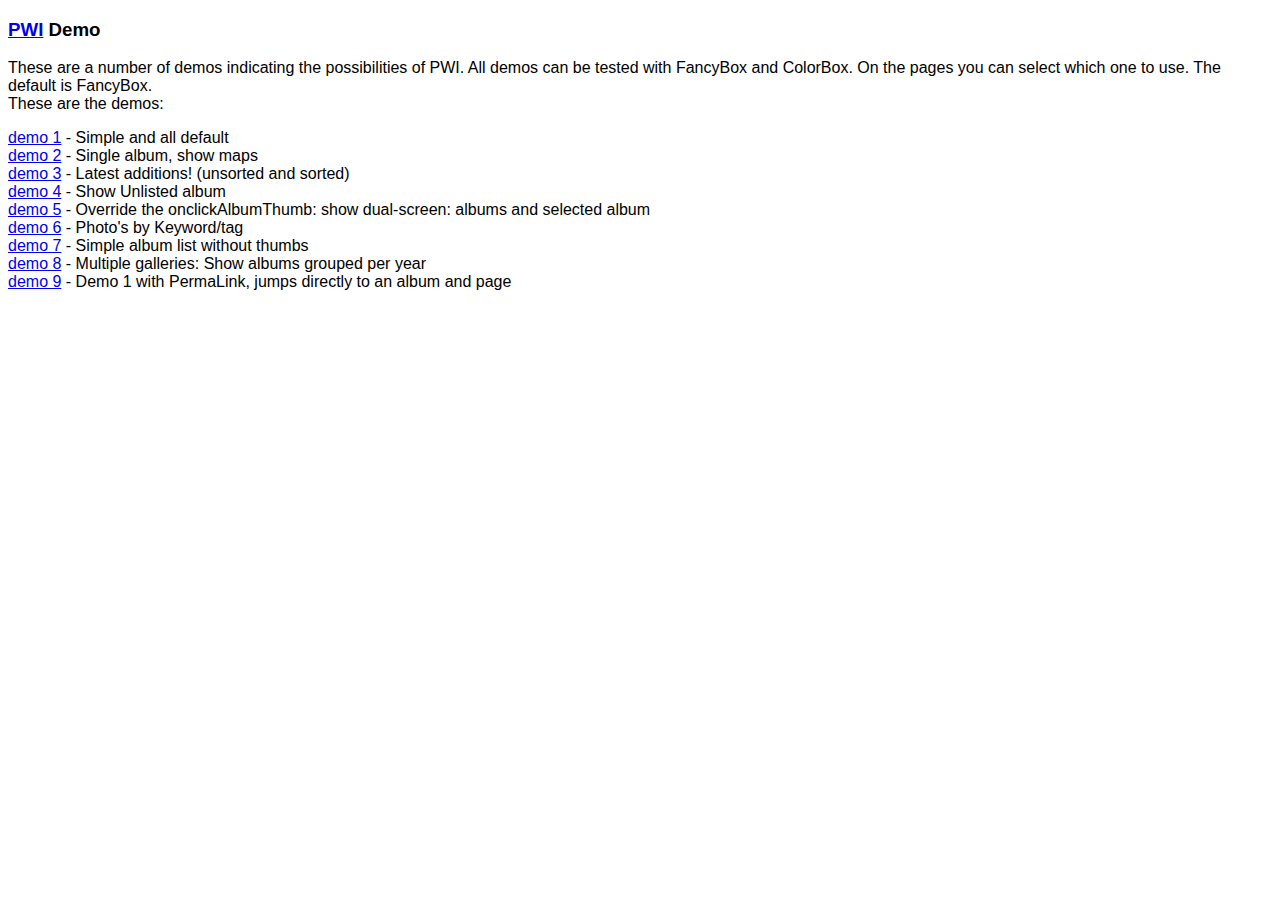
<file: pwi-read-only/jquery.pwi/index.html>
<!DOCTYPE html PUBLIC "-//W3C//DTD XHTML 1.0 Transitional//EN" "http://www.w3.org/TR/xhtml1/DTD/xhtml1-transitional.dtd">
<html xmlns="http://www.w3.org/1999/xhtml">
  <head>
    <meta http-equiv="Content-Type" content="text/html; charset=ISO-8859-1"/> 
    <title>PWI Demo - Picassa Webalbum Integrator (PWI)</title>
  </head>
  <body style="font-family:arial">
  <h3><a href="http://pwi.googlecode.com">PWI</a> Demo</h3>
    <p>These are a number of demos indicating the possibilities of PWI. All
    demos can be tested with FancyBox and ColorBox. On the pages you
    can select which one to use. The default is FancyBox.<br />
    These are the demos:<br /></p>
    <p>
      <a href="demo1.html">demo 1</a> - Simple and all default<br />
      <a href="demo2.html">demo 2</a> - Single album, show maps<br />
      <a href="demo3.html">demo 3</a> - Latest additions! (unsorted and sorted)<br />
      <a href="demo4.html">demo 4</a> - Show Unlisted album<br />
      <a href="demo5.html">demo 5</a> - Override the onclickAlbumThumb: show dual-screen: albums and selected album<br/>
      <a href="demo6.html">demo 6</a> - Photo's by Keyword/tag<br/>
      <a href="demo7.html">demo 7</a> - Simple album list without thumbs<br/>
      <a href="demo8.html">demo 8</a> - Multiple galleries: Show albums grouped per year<br/>
      <a href="demo9.html?pwi_album_selected=EvertHousePaintingProject&pwi_albumpage=4">demo 9</a> - Demo 1 with PermaLink, jumps directly to an album and page<br/>
      
    </p>
    <div id="container"> </div>
  </body>
</html>
</file>
